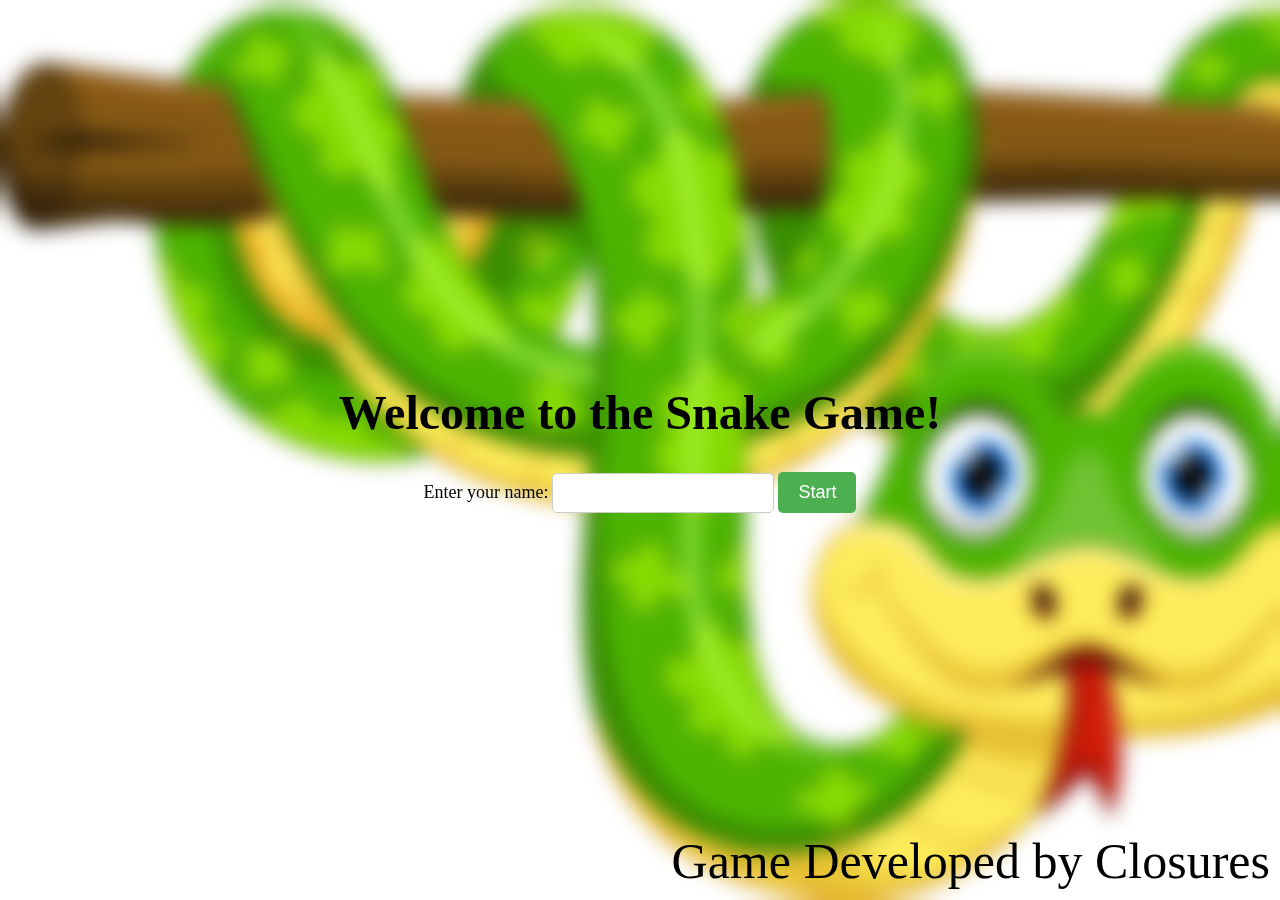
<file: index.html>
<!DOCTYPE html>
<html lang="en">
  <head>
    <meta charset="UTF-8" />
    <meta name="viewport" content="width=device-width, initial-scale=1.0" />
    <link rel="icon" type="image/x-icon" href="public/logo.jpg" />
    <title style="font-family: 'Permanent Marker', cursive">Snake Game</title>
    <style>
      body {
        margin: 0;
        padding: 0;
        background-image: url("public/landingpage.jpg");
        background-size: cover;
        backdrop-filter: blur(10px);
        display: flex;
        flex-direction: column;
        align-items: center;
        justify-content: center;
        color: black;
        font-family: "Permanent Marker", cursive;
        height: 100vh;
      }

      #landing-page {
        text-align: center;
      }

      #name-input {
        margin-bottom: 20px;
      }

      h1 {
        font-size: 3rem;
        font-family: "Permanent Marker", cursive;
        font-weight: 900;
      }

      label {
        font-size: 18px;
        margin-bottom: 10px;
      }

      input[type="text"] {
        padding: 10px;
        font-size: 16px;
        width: 200px;
        border: 1px solid #ccc;
        border-radius: 5px;
        margin-bottom: 15px;
      }

      button {
        padding: 10px 20px;
        font-size: 18px;
        background-color: #4caf50;
        color: white;
        border: none;
        border-radius: 5px;
        cursor: pointer;
        transition: background-color 0.3s ease;
      }

      button:hover {
        background-color: #45a049;
      }

      #error-message {
        color: red;
        display: none;
        margin-top: 10px;
      }

      .team-name {
        position: fixed;
        bottom: 10px;
        right: 10px;
        text-align: center;
        font-size: 50px;
        font-family: "Permanent Marker", cursive;
        color: black;
      }
    </style>
  </head>
  <body>
    <div id="landing-page">
      <h1>Welcome to the Snake Game!</h1>
      <div id="name-input">
        <label for="player-name">Enter your name:</label>
        <input type="text" id="player-name" />
        <button onclick="startGame()">Start</button>
        <p id="error-message" style="color: red; display: none">
          Enter your name!
        </p>
        <div class="team-name">Game Developed by Closures</div>
      </div>

      <!-- Team name -->
    </div>

    <script>
      function startGame() {
        var playerName = document.getElementById("player-name").value;
        var errorMessage = document.getElementById("error-message");

        if (playerName.trim() === "") {
          errorMessage.style.display = "block";
        } else {
          // Redirect to the game page passing the player name as a parameter
          window.location.href = "game.html?name=" + playerName;
        }
      }
    </script>
  </body>
</html>
</file>
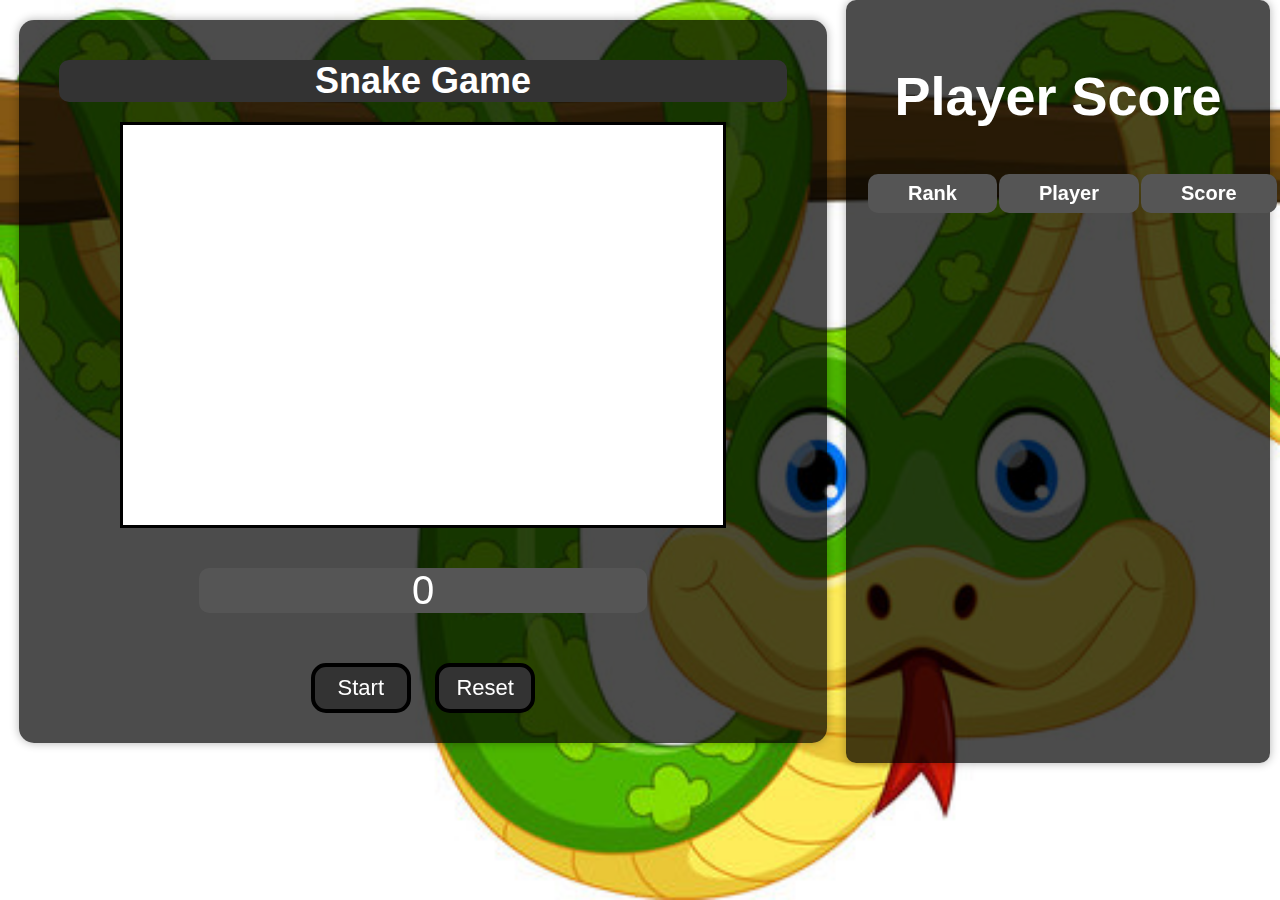
<file: game.html>
<!DOCTYPE html>
<html lang="en">
  <head>
    <meta charset="UTF-8" />
    <meta name="viewport" content="width=device-width, initial-scale=1.0" />
    <link rel="stylesheet" href="style.css" />
    <link rel="icon" type="image/x-icon" href="public/logo.jpg" />
    <title>Snake Game</title>
  </head>

  <body>
    <div id="container">
      <div id="gameContainer">
        <h1 id="gameTitle">Snake Game</h1>
        <canvas id="gameBoard" width="600" height="400"></canvas>
        <div id="scoreText">
          <p>0</p>
        </div>
        <button id="startBtn" onclick="startGame()">Start</button>
        <button id="resetBtn" onclick="resetGame()">Reset</button>
      </div>
      <div id="leaderboard">
        <h2>Player Score</h2>
        <table id="leaderboardTable">
          <tr>
            <th>Rank</th>
            <th>Player</th>
            <th>Score</th>
          </tr>
        </table>
      </div>
    </div>
    <script src="script.js"></script>
  </body>
</html>
</file>
<file: style.css>
body {
  background: url("public/landingpage.jpg") no-repeat center center fixed;
  background-size: cover;
  font-family: "Franklin Gothic Medium", "Arial Narrow", Arial, sans-serif,
    cursive;
  margin: 0;
}

#gameContainer {
  text-align: center;
  background-color: rgba(0, 0, 0, 0.7);
  padding: 20px;
  border-radius: 15px;
  margin: 20px auto;
  width: 60%;
  box-shadow: 0 0 10px #0000004d;
  transition: all 0.3s;
}

#gameContainer:hover {
  background-color: rgba(0, 0, 0, 0.9);
}

#gameBoard {
  border: 3px solid black;
  margin: 0 auto;
  display: block;
}

#startBtn,
#resetBtn {
  font-size: 22px;
  width: 100px;
  height: 50px;
  border: 4px solid black;
  border-radius: 15px;
  cursor: pointer;
  margin: 10px;
  transition: all 0.3s;
  background-color: #333;
  color: white;
}

#startBtn:hover,
#resetBtn:hover {
  background-color: #555;
  color: white;
}

#scoreText {
  font-size: 40px;
  margin-top: 10px;
  margin-bottom: 10px;
  margin-left: 10rem;
  margin-right: 10rem;
  color: #fff;
  transition: all 0.3s;
  background-color: #555;
  border-radius: 10px;
}

#scoreText:hover {
  color: #fff;
  background-color: #777;
}

#gameTitle {
  font-size: 36px;
  text-align: center;
  margin: 20px;
  color: #fff;
  transition: all 0.3s;
  background-color: #333;
  border-radius: 10px;
}

#gameTitle:hover {
  color: #fff;
  background-color: #555;
}

#container {
  display: flex;
  justify-content: center;
}

#leaderboard {
  margin-right: 10px;
  text-align: center;
  background-color: rgba(0, 0, 0, 0.7);
  padding: 20px;
  border-radius: 15px;
  width: 30%;
  box-shadow: 0 0 10px rgba(0, 0, 0, 0.3);
  font-size: 36px;
  transition: all 0.3s;
  color: #fff;
  border-radius: 10px;
}

#leaderboard:hover {
  background-color: rgba(0, 0, 0, 0.9);
}

#leaderboardTable th,
#leaderboardTable td {
  padding: 2% 40px;
  margin-left: 20px;
  text-align: center;
  font-size: 20px;
  cursor: pointer;
  transition: all 0.3s;
  background-color: #555;
  color: white;
  border-radius: 10px;
}

#leaderboardTable th:hover,
#leaderboardTable td:hover {
  background-color: #333;
  color: white;
}
</file>
